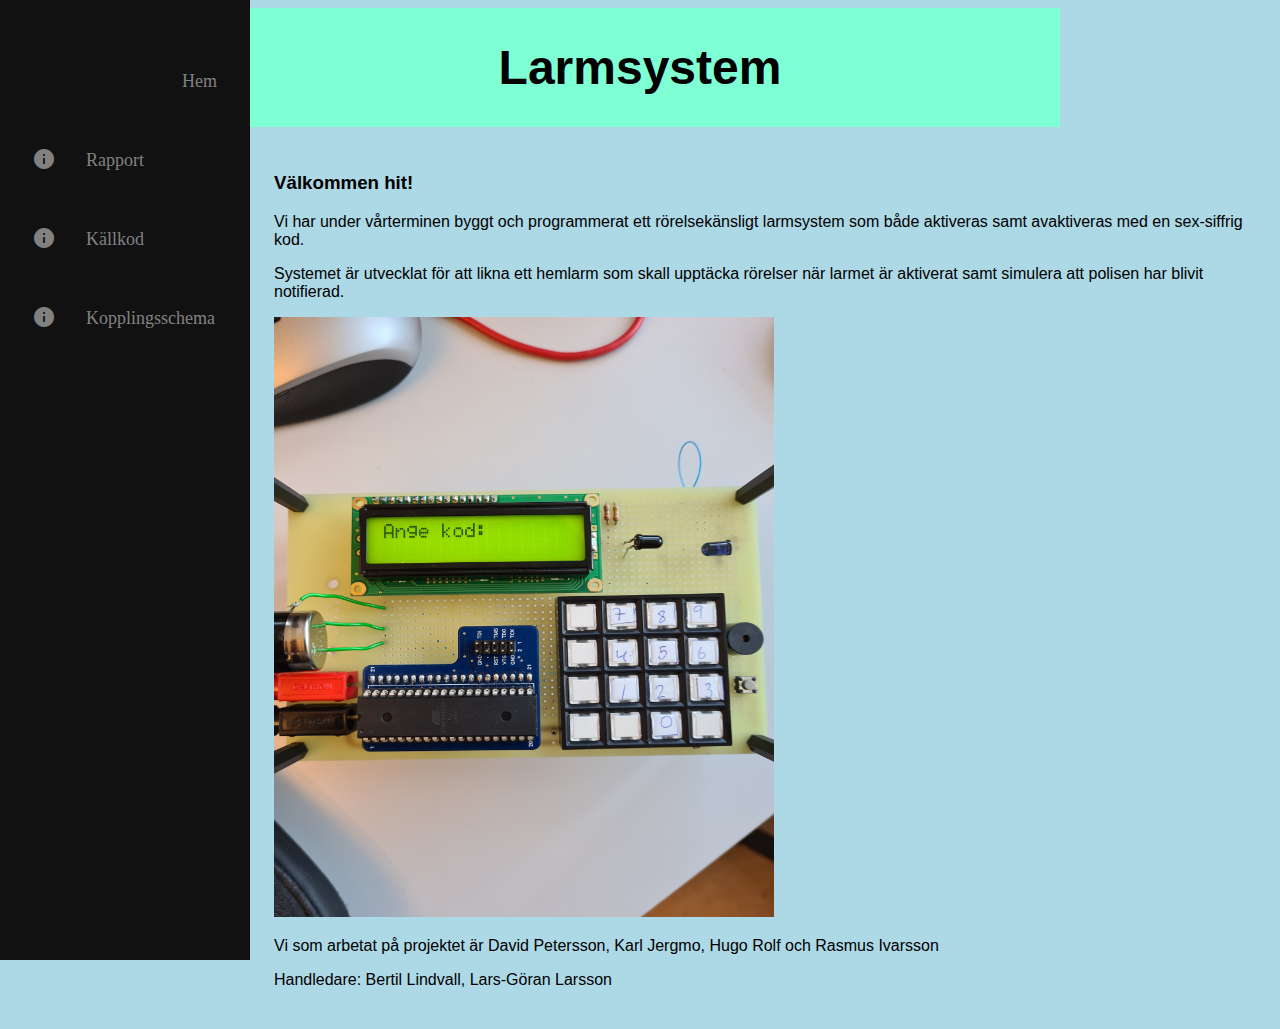
<file: html/index.html>
<!DOCTYPE html>
<html lang="en">
<head>
    <link rel="stylesheet" href="../css/style.css">
    <link href="https://fonts.googleapis.com/icon?family=Material+Icons"
      rel="stylesheet">
    <meta charset="UTF-8">
    <meta http-equiv="X-UA-Compatible" content="IE=edge">
    <meta name="viewport" content="width=device-width, initial-scale=1.0">
    <title>Larmsystem</title>
</head>
<body>
    <div class="wrapper">
        <div class="header">
            <h1>Larmsystem</h1>
        </div>
        <div id="mySidebar" class="sidebar"
            onmouseover="toggleSidebar()"
            onmouseout="toggleSidebar()">
            <a href="index.html"><span><i class="material-icons">house</i><span class="icon-text">Hem</span></a> <br> <br>
            <!--möjligt att pathen måste ändras när bertil har den--><a href ="/Users/davidpetersson/Documents/WebbProgrammering/digitalaSystemSida/Digitala System projekt, Larm.pdf"><span><i class="material-icons">info</i><span class="icon-text">Rapport</span></a> <br> <br>
            <a href="/Users/davidpetersson/Documents/WebbProgrammering/digitalaSystemSida/källkod.pdf"> <span><i class="material-icons">info</i><span class="icon-text">Källkod</span></a> <br> <br>
            <a href="kopplingsschema.html"><span><i class="material-icons">info</i><span class="icon-text">Kopplingsschema</span></a> <br> <br>

        </div>

        <div id="main" style="grid-row: 2;">
        <h3>Välkommen hit!</h3>
        <p>Vi har under vårterminen byggt och programmerat ett rörelsekänsligt larmsystem som både aktiveras samt avaktiveras 
            med en sex-siffrig kod.
        </p>
        <p>Systemet är utvecklat för att likna ett hemlarm som skall upptäcka rörelser när larmet är aktiverat samt simulera att polisen
            har blivit notifierad.
        </p>
        <img src="../img/20220526_184646.jpg" style="width:500px;height:600px;">
        <p>Vi som arbetat på projektet är David Petersson, Karl Jergmo, Hugo Rolf och Rasmus Ivarsson</p>
        <p>Handledare: Bertil Lindvall, Lars-Göran Larsson</p>
        </div>

    </div>
    <script src="../js/index.js"></script>
</body>
</html>
</file>
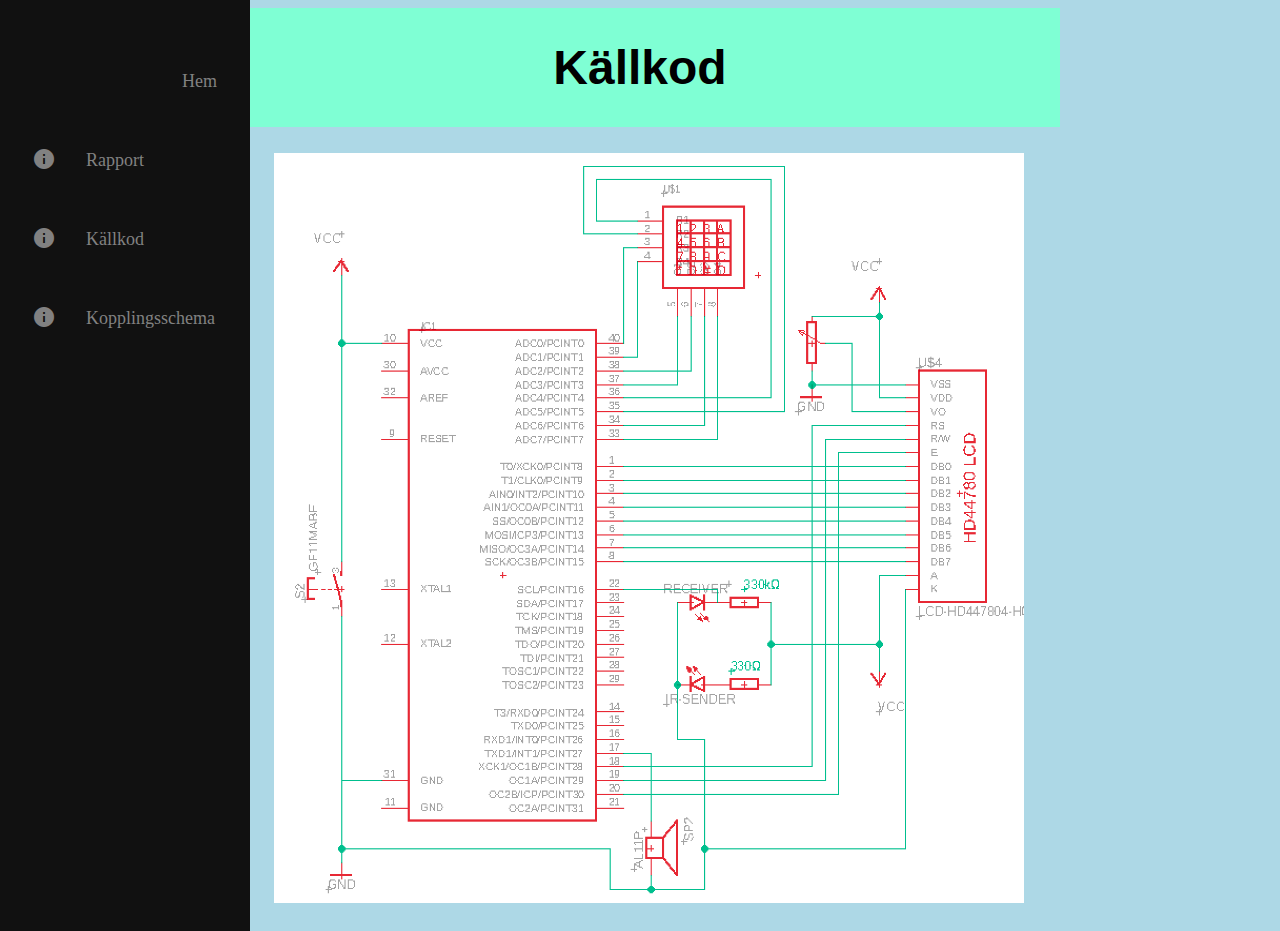
<file: html/kopplingsschema.html>
<!DOCTYPE html>
<html lang="en">
<head>
    <link rel="stylesheet" href="../css/style.css">
    <link href="https://fonts.googleapis.com/icon?family=Material+Icons"
      rel="stylesheet">
    <meta charset="UTF-8">
    <meta http-equiv="X-UA-Compatible" content="IE=edge">
    <meta name="viewport" content="width=device-width, initial-scale=1.0">
    <title>Källkod</title>
</head>
<body>
    <div class="wrapper">
        <div class="header">
            <h1>Källkod</h1>
        </div>
        <div id="mySidebar" class="sidebar"
            onmouseover="toggleSidebar()"
            onmouseout="toggleSidebar()">
            <a href="index.html"><span><i class="material-icons">house</i><span class="icon-text">Hem</span></a> <br> <br>
            <!--möjligt att pathen måste ändras när bertil har den--><a href ="/Users/davidpetersson/Documents/WebbProgrammering/digitalaSystemSida/Digitala System projekt, Larm.pdf"><span><i class="material-icons">info</i><span class="icon-text">Rapport</span></a> <br> <br>
            <a href="/Users/davidpetersson/Documents/WebbProgrammering/digitalaSystemSida/källkod.pdf"> <span><i class="material-icons">info</i><span class="icon-text">Källkod</span></a> <br> <br>
            <a href="kopplingsschema.html"><span><i class="material-icons">info</i><span class="icon-text">Kopplingsschema</span></a> <br> <br>
        </div>

        <div id="main" style="grid-row: 2;">
         <img src="../img/koppling.jpg"style="width:750px;height:750px;">
        </div>
    </div>
    <script src="../js/index.js"></script>
</body>
</html>
</file>
<file: css/style.css>
.wrapper {
    display: grid;
    gap: 10px;
    grid-template-columns: repeat(6, 1fr);
    grid-auto-rows: minmax(100px, auto);
    
}

body{
    background-color: lightblue;
  }

.header{
    grid-column-start: 2;
    grid-column-end: 6;
    grid-row: 0;
    background-color: aquamarine;
}

.sidebar {
    height: 100%;
    width: 85px;
    position: fixed;
    z-index: 1;
    top: 0;
    left: 0;
    background-color: #111;
    transition: 0.5s;
    overflow-x: hidden;
    padding-top: 60px;
    white-space: nowrap;
  }
  

  .sidebar a {
    padding: 8px 8px 8px 32px;
    text-decoration: none;
    font-size: 18px;
    color: #818181;
    display: block;
  }


.sidebar a:hover {
    color: #f1f1f1;
  }

  #main {
    grid-column: 1/7;
    grid-row: 3;
    height:auto;
    padding: 16px;
    margin-left: 85px;
    transition: margin-left 0.5s;
}


main .sidebar {
    position: absolute;
    top: 0;
    right: 25px;
    font-size: 36px;
    margin-left: 50px;
  }


.material-icons,
.icon-text {
  vertical-align: middle;
}


.material-icons {
  padding-bottom: 3px;
  margin-right: 30px;
}


p {
    font-family: sans-serif;
}

/* stil på h1 */
h1 {
    text-align: center;
    font-family: sans-serif;
    font-size: 48px;
}

/* stil på h2 */
h2 {
    font-family: sans-serif;
    font-size: 32px;
}

/* stil på mindre headers */
h3, h4 {
    font-family: sans-serif;
}
</file>
